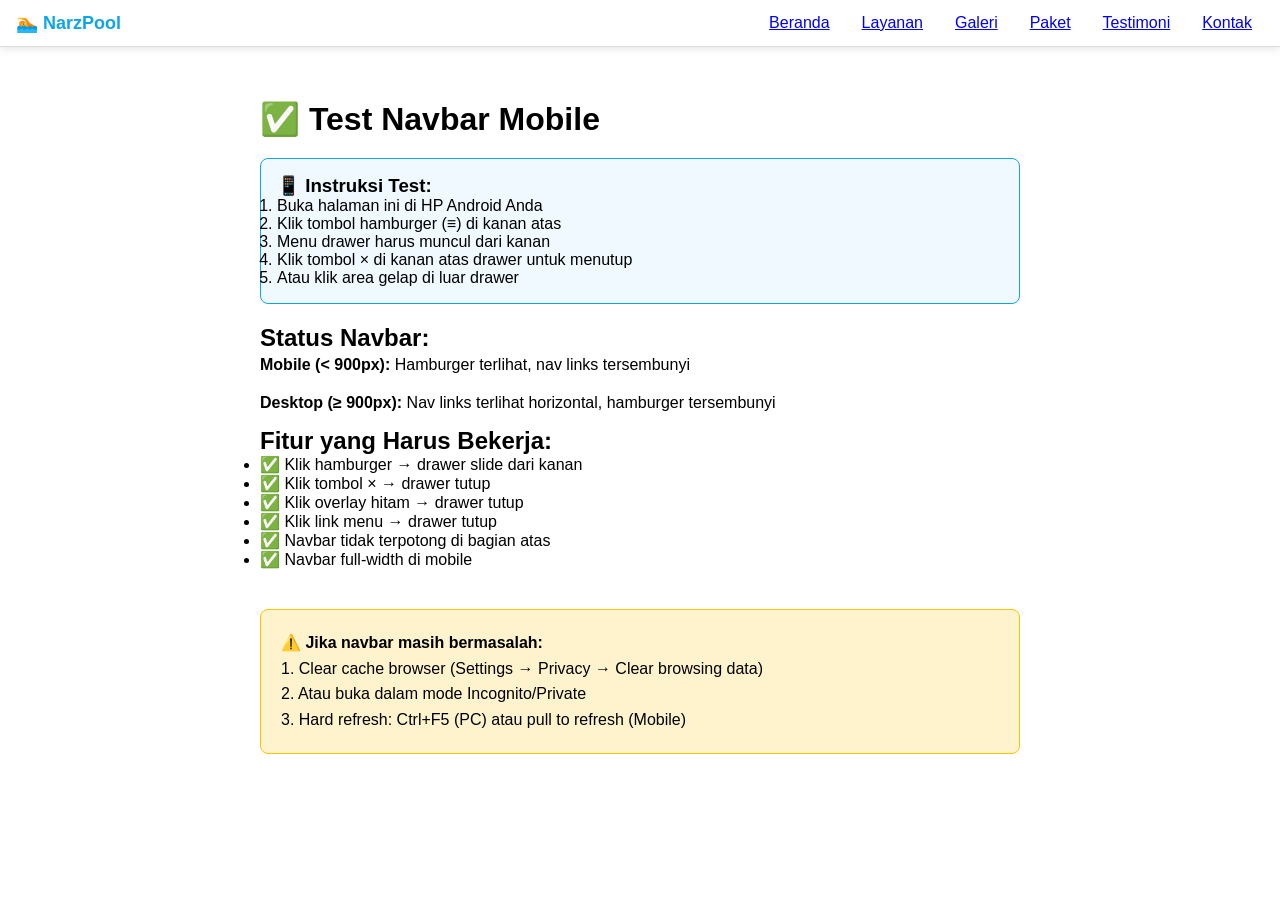
<file: test-mobile.html>
<!DOCTYPE html>
<html lang="id">
<head>
  <meta charset="UTF-8"/>
  <meta name="viewport" content="width=device-width, initial-scale=1.0"/>
  <title>Test Mobile Navbar</title>
  <style>
    * { margin: 0; padding: 0; box-sizing: border-box; }
    body { font-family: sans-serif; padding-top: 80px; }
    
    /* Navbar mobile-first */
    .navbar {
      position: fixed;
      top: 0;
      left: 0;
      right: 0;
      width: 100%;
      z-index: 1000;
      padding: 12px 16px;
      background: rgba(255,255,255,0.97);
      border-bottom: 1px solid #ddd;
      box-shadow: 0 2px 8px rgba(0,0,0,0.1);
    }
    
    .nav-container {
      display: flex;
      align-items: center;
      justify-content: space-between;
    }
    
    .logo {
      font-weight: bold;
      font-size: 18px;
      color: #0ea5e9;
    }
    
    /* Hamburger */
    .hamburger {
      display: flex;
      flex-direction: column;
      gap: 5px;
      width: 40px;
      height: 40px;
      padding: 8px;
      cursor: pointer;
      background: #f0f9ff;
      border: 1px solid #0ea5e9;
      border-radius: 8px;
    }
    .hamburger span {
      display: block;
      width: 100%;
      height: 2px;
      background: #0c4a6e;
      border-radius: 2px;
    }
    
    /* Nav links - hidden on mobile */
    .nav-links {
      display: none;
      list-style: none;
    }
    
    /* Drawer saat open */
    .nav-links.open {
      display: flex !important;
      flex-direction: column;
      position: fixed;
      top: 0;
      right: 0;
      bottom: 0;
      width: min(75vw, 260px);
      background: white;
      padding: 64px 12px 24px;
      z-index: 999;
      box-shadow: -6px 0 30px rgba(0,0,0,0.15);
      animation: slideIn 0.28s ease;
    }
    @keyframes slideIn {
      from { transform: translateX(100%); }
      to { transform: translateX(0); }
    }
    
    .nav-links.open li { width: 100%; }
    .nav-links.open a {
      display: block;
      padding: 13px 14px;
      color: #0c4a6e;
      text-decoration: none;
      border-bottom: 1px solid #e0f2fe;
    }
    
    /* Tombol close */
    .nav-close-btn {
      position: absolute;
      top: 14px;
      right: 14px;
      width: 34px;
      height: 34px;
      border-radius: 50%;
      border: 1px solid #0ea5e9;
      background: #f0f9ff;
      display: flex;
      align-items: center;
      justify-content: center;
      cursor: pointer;
      font-size: 20px;
      color: #0c4a6e;
    }
    
    /* Overlay */
    .nav-overlay {
      display: none;
      position: fixed;
      inset: 0;
      background: rgba(0,0,0,0.5);
      z-index: 998;
    }
    .nav-overlay.show { display: block; }
    
    /* Desktop - hide hamburger, show nav */
    @media (min-width: 900px) {
      .hamburger { display: none; }
      .nav-links {
        display: flex !important;
        position: static;
        flex-direction: row;
        gap: 8px;
        width: auto;
        padding: 0;
        background: none;
        box-shadow: none;
      }
      .nav-links a {
        padding: 7px 12px;
        border-bottom: none;
      }
      .nav-close-btn { display: none; }
    }
    
    .content {
      padding: 20px;
      max-width: 800px;
      margin: 0 auto;
    }
    .content h1 {
      margin-bottom: 16px;
    }
    .content p {
      margin-bottom: 12px;
      line-height: 1.6;
    }
    .status {
      background: #f0f9ff;
      border: 1px solid #0ea5e9;
      padding: 16px;
      border-radius: 8px;
      margin: 20px 0;
    }
  </style>
</head>
<body>

  <!-- NAVBAR -->
  <nav class="navbar">
    <div class="nav-container">
      <div class="logo">🏊 NarzPool</div>
      <ul class="nav-links" id="navLinks">
        <button class="nav-close-btn" id="navClose">×</button>
        <li><a href="#">Beranda</a></li>
        <li><a href="#">Layanan</a></li>
        <li><a href="#">Galeri</a></li>
        <li><a href="#">Paket</a></li>
        <li><a href="#">Testimoni</a></li>
        <li><a href="#">Kontak</a></li>
      </ul>
      <div class="hamburger" id="hamburger">
        <span></span>
        <span></span>
        <span></span>
      </div>
    </div>
  </nav>

  <div class="nav-overlay" id="overlay"></div>

  <!-- CONTENT -->
  <div class="content">
    <h1>✅ Test Navbar Mobile</h1>
    
    <div class="status">
      <h3>📱 Instruksi Test:</h3>
      <ol>
        <li>Buka halaman ini di HP Android Anda</li>
        <li>Klik tombol hamburger (≡) di kanan atas</li>
        <li>Menu drawer harus muncul dari kanan</li>
        <li>Klik tombol × di kanan atas drawer untuk menutup</li>
        <li>Atau klik area gelap di luar drawer</li>
      </ol>
    </div>
    
    <h2>Status Navbar:</h2>
    <p><strong>Mobile (< 900px):</strong> Hamburger terlihat, nav links tersembunyi</p>
    <p><strong>Desktop (≥ 900px):</strong> Nav links terlihat horizontal, hamburger tersembunyi</p>
    
    <h2>Fitur yang Harus Bekerja:</h2>
    <ul>
      <li>✅ Klik hamburger → drawer slide dari kanan</li>
      <li>✅ Klik tombol × → drawer tutup</li>
      <li>✅ Klik overlay hitam → drawer tutup</li>
      <li>✅ Klik link menu → drawer tutup</li>
      <li>✅ Navbar tidak terpotong di bagian atas</li>
      <li>✅ Navbar full-width di mobile</li>
    </ul>
    
    <p style="margin-top: 40px; padding: 20px; background: #fff3cd; border: 1px solid #ffc107; border-radius: 8px;">
      <strong>⚠️ Jika navbar masih bermasalah:</strong><br>
      1. Clear cache browser (Settings → Privacy → Clear browsing data)<br>
      2. Atau buka dalam mode Incognito/Private<br>
      3. Hard refresh: Ctrl+F5 (PC) atau pull to refresh (Mobile)
    </p>
  </div>

  <script>
    const hamburger = document.getElementById('hamburger');
    const navLinks = document.getElementById('navLinks');
    const overlay = document.getElementById('overlay');
    const navClose = document.getElementById('navClose');

    const openNav = () => {
      navLinks.classList.add('open');
      overlay.classList.add('show');
      document.body.style.overflow = 'hidden';
      console.log('✅ Drawer opened');
    };

    const closeNav = () => {
      navLinks.classList.remove('open');
      overlay.classList.remove('show');
      document.body.style.overflow = '';
      console.log('✅ Drawer closed');
    };

    hamburger.addEventListener('click', () => {
      if (navLinks.classList.contains('open')) {
        closeNav();
      } else {
        openNav();
      }
    });

    overlay.addEventListener('click', closeNav);
    navClose.addEventListener('click', closeNav);

    navLinks.querySelectorAll('a').forEach(a => {
      a.addEventListener('click', (e) => {
        e.preventDefault();
        closeNav();
      });
    });

    document.addEventListener('keydown', (e) => {
      if (e.key === 'Escape') closeNav();
    });

    console.log('🚀 Navbar script loaded');
  </script>

</body>
</html>
</file>
